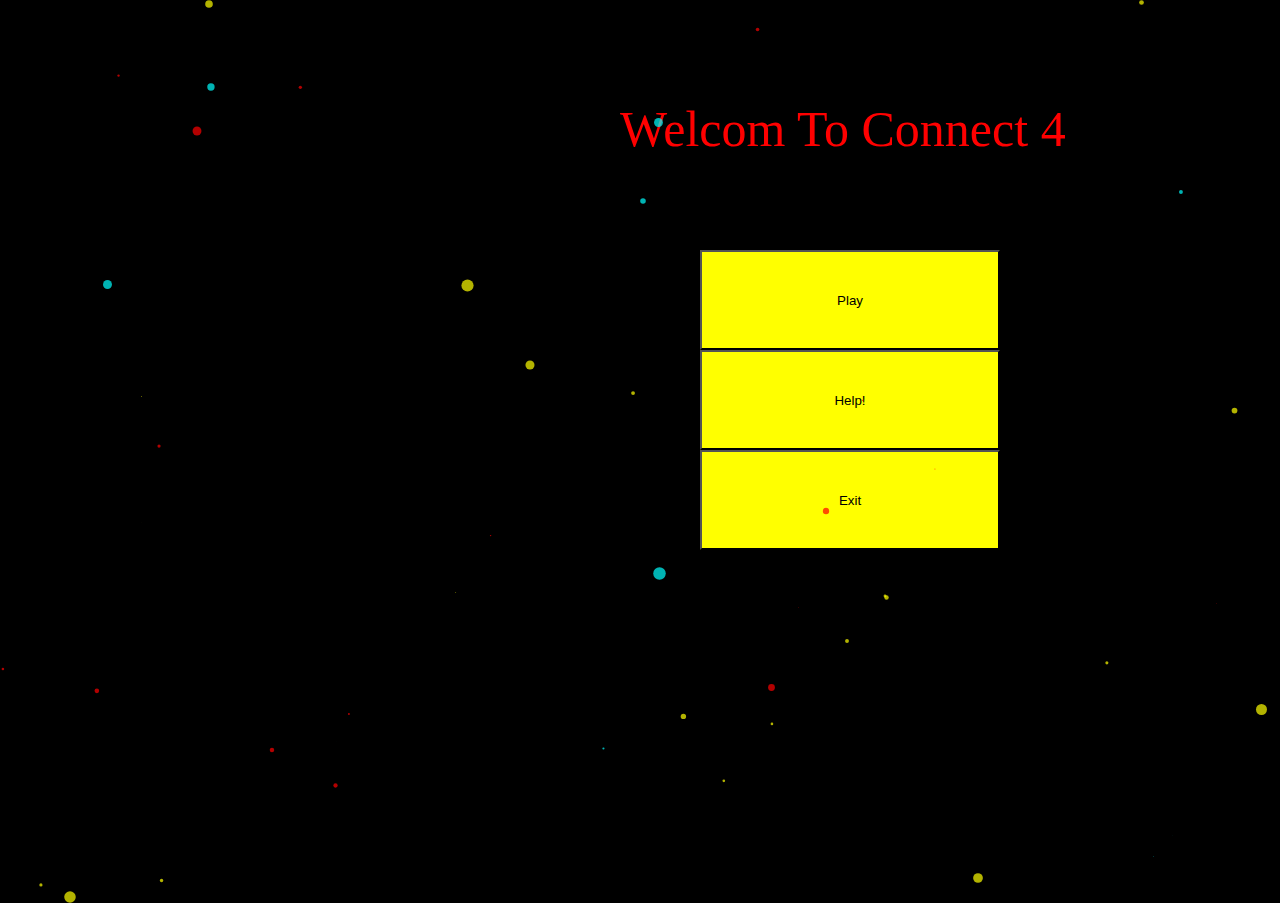
<file: connect4/Connect4.html>
<!DOCTYPE html>
<html lang="en">

<head>
    <meta charset="UTF-8">
    <meta http-equiv="X-UA-Compatible" content="IE=edge">
    <meta name="viewport" content="width=device-width, initial-scale=1.0">
    <link rel="stylesheet" href="style/style.css">
    <title>Document</title>
</head>

<body onload="load()">


    <h2 id="winner"></h2>
    <button id="playAgain" onclick="playAgain()">Play Again</button>



    <div id="menu">
        <button id="play" onclick="Start()">Play</button>
        <button id="help" onclick="help()">Help!</button>
        <button id="Exit" onclick="exit()">Exit</button>
        <button id="Back" onclick="back()">Back</button>
        <pre id="description">
You need to Connect the same four color 
horizontal or Vertical or Diagonal or reverse Diagonal    
        </pre>

    </div>

    <div id="game">


        <div id="grid">

            <div class="place" id="0-0"></div>
            <div class="place" id="0-1"></div>
            <div class="place" id="0-2"></div>
            <div class="place" id="0-3"></div>
            <div class="place" id="0-4"></div>
            <div class="place" id="0-5"></div>
            <div class="place" id="0-6"></div>

            <div class="place" id="1-0"></div>
            <div class="place" id="1-1"></div>
            <div class="place" id="1-2"></div>
            <div class="place" id="1-3"></div>
            <div class="place" id="1-4"></div>
            <div class="place" id="1-5"></div>
            <div class="place" id="1-6"></div>

            <div class="place" id="2-0"></div>
            <div class="place" id="2-1"></div>
            <div class="place" id="2-2"></div>
            <div class="place" id="2-3"></div>
            <div class="place" id="2-4"></div>
            <div class="place" id="2-5"></div>
            <div class="place" id="2-6"></div>

            <div class="place" id="3-0"></div>
            <div class="place" id="3-1"></div>
            <div class="place" id="3-2"></div>
            <div class="place" id="3-3"></div>
            <div class="place" id="3-4"></div>
            <div class="place" id="3-5"></div>
            <div class="place" id="3-6"></div>

            <div class="place" id="4-0"></div>
            <div class="place" id="4-1"></div>
            <div class="place" id="4-2"></div>
            <div class="place" id="4-3"></div>
            <div class="place" id="4-4"></div>
            <div class="place" id="4-5"></div>
            <div class="place" id="4-6"></div>

            <div class="place" id="5-0"></div>
            <div class="place" id="5-1"></div>
            <div class="place" id="5-2"></div>
            <div class="place" id="5-3"></div>
            <div class="place" id="5-4"></div>
            <div class="place" id="5-5"></div>
            <div class="place" id="5-6"></div>

        </div>



        <div id="red">
        </div>
        <div id="yellow">
        </div>
    </div>

    <audio id="winSound">
        <source src="tadaa.mp3">
    </audio>

    <audio id="slideSound">
        <source src="slide.mp3">
    </audio>
    <audio id="selectSound">
        <source src="select.mp3">
    </audio>

    <div id="register">



        <label style="display: none;" id="player1">Player 1 </label>
        <input type="text" id="player1-in">
        <label style="display: none;" id="player2">Player 2 </label>
        <input type="text" id="player2-in">


    </div>

    <div id="welcome"> Welcom To Connect 4</div>
    <button id="Start" onclick="Home()"> Start </button>
    <button id="back" onclick="back()"> back </button>


    <script src="script/script.js"></script>
</body>

</html>
</file>
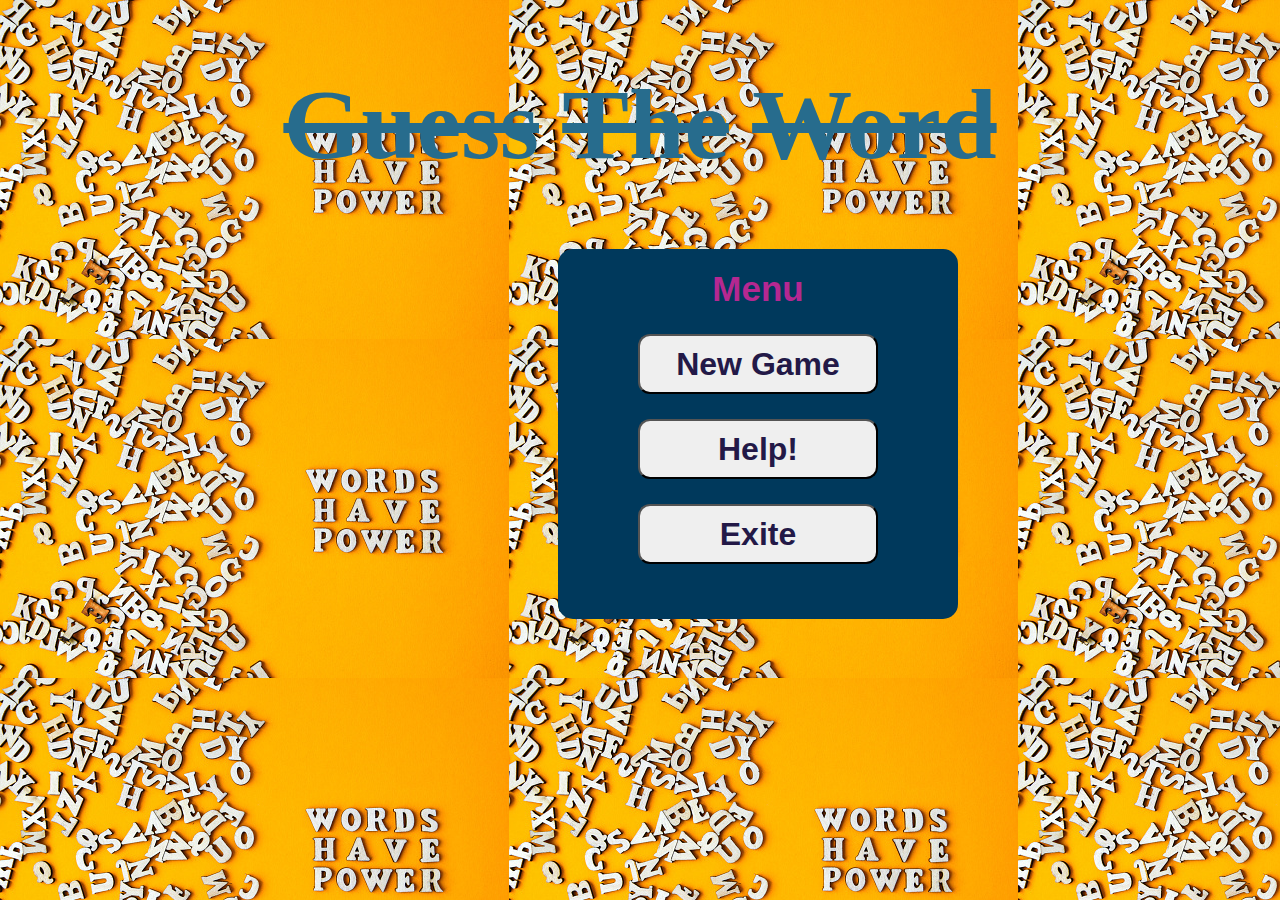
<file: Gues the word/gues the word.html>
<!DOCTYPE html>
<html lang="en">

<head>
    <meta charset="UTF-8">
    <meta http-equiv="X-UA-Compatible" content="IE=edge">
    <meta name="viewport" content="width=device-width, initial-scale=1.0">
    <title>gues the word</title>
    <link rel="stylesheet" href="style.css">
</head>

<body>
    <header>
        <h1><del>Guess</del> <del>The</del> <del>Word</del></h1>
    </header>

    <main>
        <section>
            <header>

            </header>
            <div id="container">
                <h2><del>Guess</del> <del>The</del> <del> Word</del></h2>
                <p id="choosenword"></p>
                <span class="hint">#Hint:</span><span id="choosenhint" class="hint"></span><br><br><br><br><br>
                <input id="answer" type="button" value="Hint" onclick="PutHint()">
                <input id="userInput" type="text" placeholder="Enter Ur Word">
                <span id="counter1">score : </span><span id="counter2">0</span><br><br><br>
                <input class="checkbutton" id="changer" type="button" value="Chang word" onclick="putword_puthint()">
                <input class="checkbutton" id="checker" type="button" value="Check word" onclick="checkword()"><br><br>
                <p id="result"></p>

                <meter id="progress1" min="0" max="120" value="120"></meter><br>
                <div id="timer">
                    <p> <span id="remainingTime"> remaining time </span> <span id="time"> 02 : 00 </span></p>
                </div>

                <audio id="playmusic" src="Places.mp3"></audio>
                <audio id="clickedsound" src="Click Sound Effect.mp3"></audio>
                <audio id="hintsound" src="Magical Sound Effects.mp3"></audio>
                <audio id="wrongsound" src="Wrong Answer Sound effect.mp3"></audio>
                <audio id="correctsound" src="Correct answer sound effect _ No copyright.mp3"></audio>
                <audio id="gameoversound" src="Game Over Voice - Sound Effect HD.mp3"></audio>


            </div>
            <div class="popup" id="menu">Menu <br>
                <button class="newgame" onclick="Timer(),NewGame()">New Game</button>           
                <button class="newgame" onclick="DisplayInfo()">Help!</button>
                <button class="newgame" onclick="Exite()">Exite</button>
            </div>

            <div class="popup" id="ContainerOfResult">Result<br>
                <p id="result2"></p>
                <button class="newgame" id="backtomenu1" onclick="BackTomenu()">BACK</button>
            </div>

            <div class="popup" id="ContainerOfInfo">Game Info<br>
                <p id="result3"></p>
                <button class="newgame" id="backtomenu2" onclick="BackTomenu()">BACK</button>
            </div>

            <div class="popup" id="ContainerOfScoreInfo">Score Info<br>
                <p id="result4"></p>
                <button class="newgame" id="backtomenu3" onclick="BackTomenu()">BACK</button>
            </div>
            <div class="popup" id="UserNameMenu">User Info<br>
                <input id="inputusername" type="text" placeholder="Enter User Name"> <br>
                <button class="username" id="backtomenu4" onclick="BackTomenu()">BACK</button>
                <button class="username" id="sendusername" onclick="StartGame()">OK</button>
            </div>
        </section>
    </main>






    <script src="gues the word.js"></script>
</body>

</html>
</file>
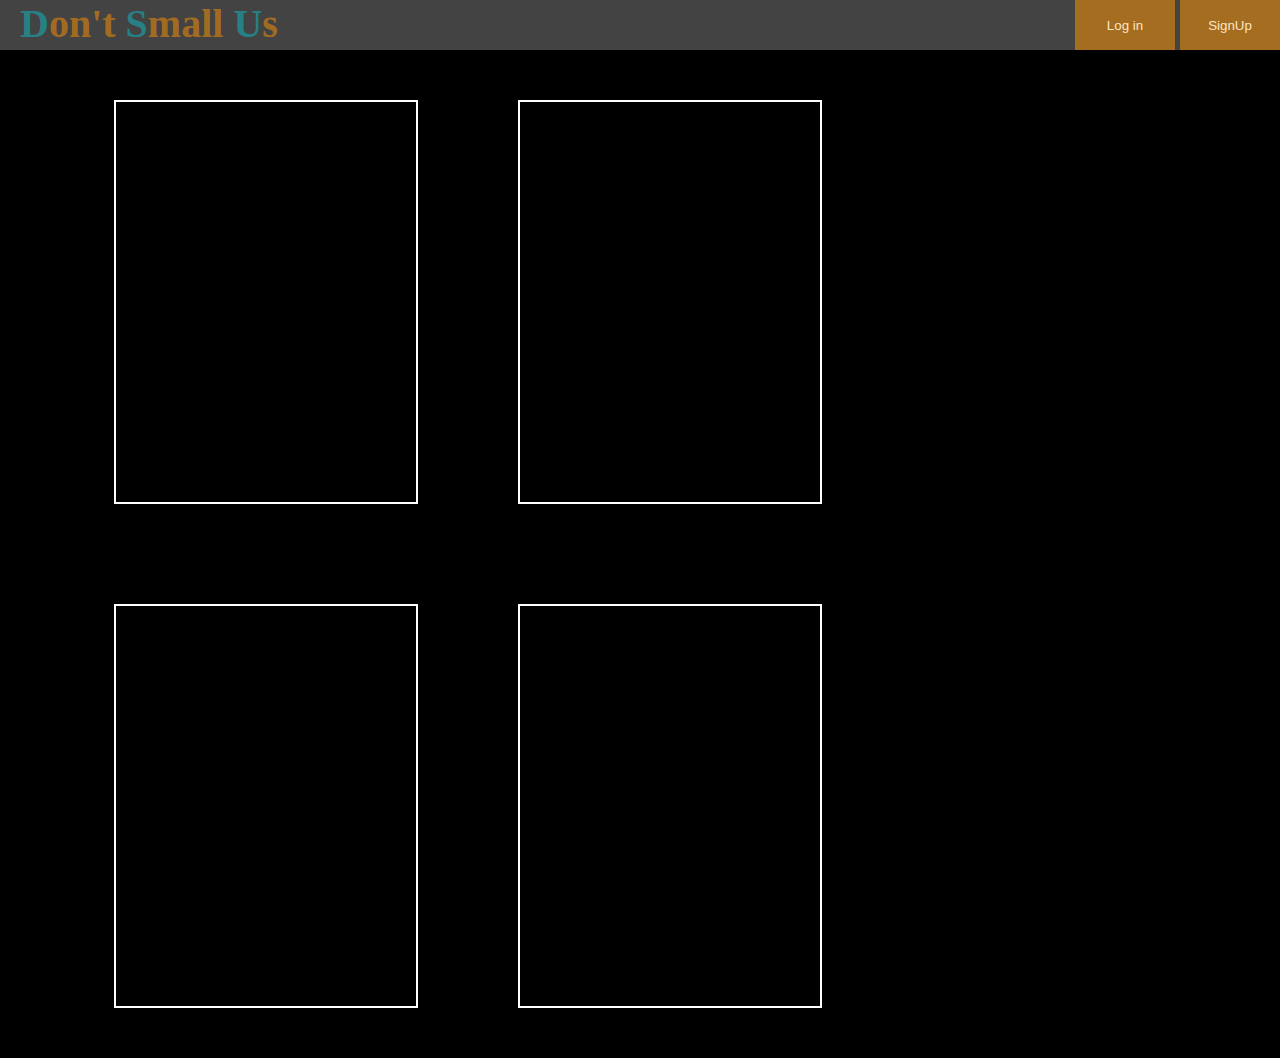
<file: JS PROJECT/Home.html>
<!DOCTYPE html>
<html lang="en">

<head>
    <meta charset="UTF-8">
    <meta http-equiv="X-UA-Compatible" content="IE=edge">
    <meta name="viewport" content="width=device-width, initial-scale=1.0">
    <title>Document</title>
    <style>
        body {
            background-color: black;
            margin: 0px;
        }


        .games {
            width: 300px;
            height: 400px;
            border: 2px solid white;
            margin: 50px;
            float: left;
        }

        #main {
            width: 90%;
            margin: auto;
        }

        #nav {
            background-color: rgb(67, 67, 67);
            width: 100%;
            height: 50px;
        }
        /* #nav2 {
            background-color: rgb(67, 67, 67);
            width: 100%;
            height: 100px;
            
        } */

        .Sign {
            width: 100px;
            height: 50px;
            background-color: rgba(255, 149, 0, 0.518);
            color: bisque;
            border: 0 solid white;
            float: right;
            margin-left: 5px;
        }
        .Sign:hover{
            border: 1px solid black;
            background-color: chocolate;
            color: black;
        }
    </style>
</head>

<body>

    <div id="nav">
        <button class="Sign">SignUp</button>
        <button class="Sign">Log in</button>
        <b style="color: rgba(255, 149, 0, 0.518); vertical-align: center; font-size: 40px; margin-left:20px;">
            <b style="color: rgb(39, 128, 131);">D</b>on't <b style="color: rgb(39, 128, 131);">S</b>mall <b style="color: rgb(39, 128, 131);">U</b>s</b>

            <!-- <img src="logo.png" style="width: 50px; height: 50px;"> -->

    </div>

    <div id="main">
        <div class="games"></div>
        <div class="games"></div>
        <div class="games"></div>
        <div class="games"></div>
    </div>

    <!-- <div id="nav2"></div> -->
</body>

</html>
</file>
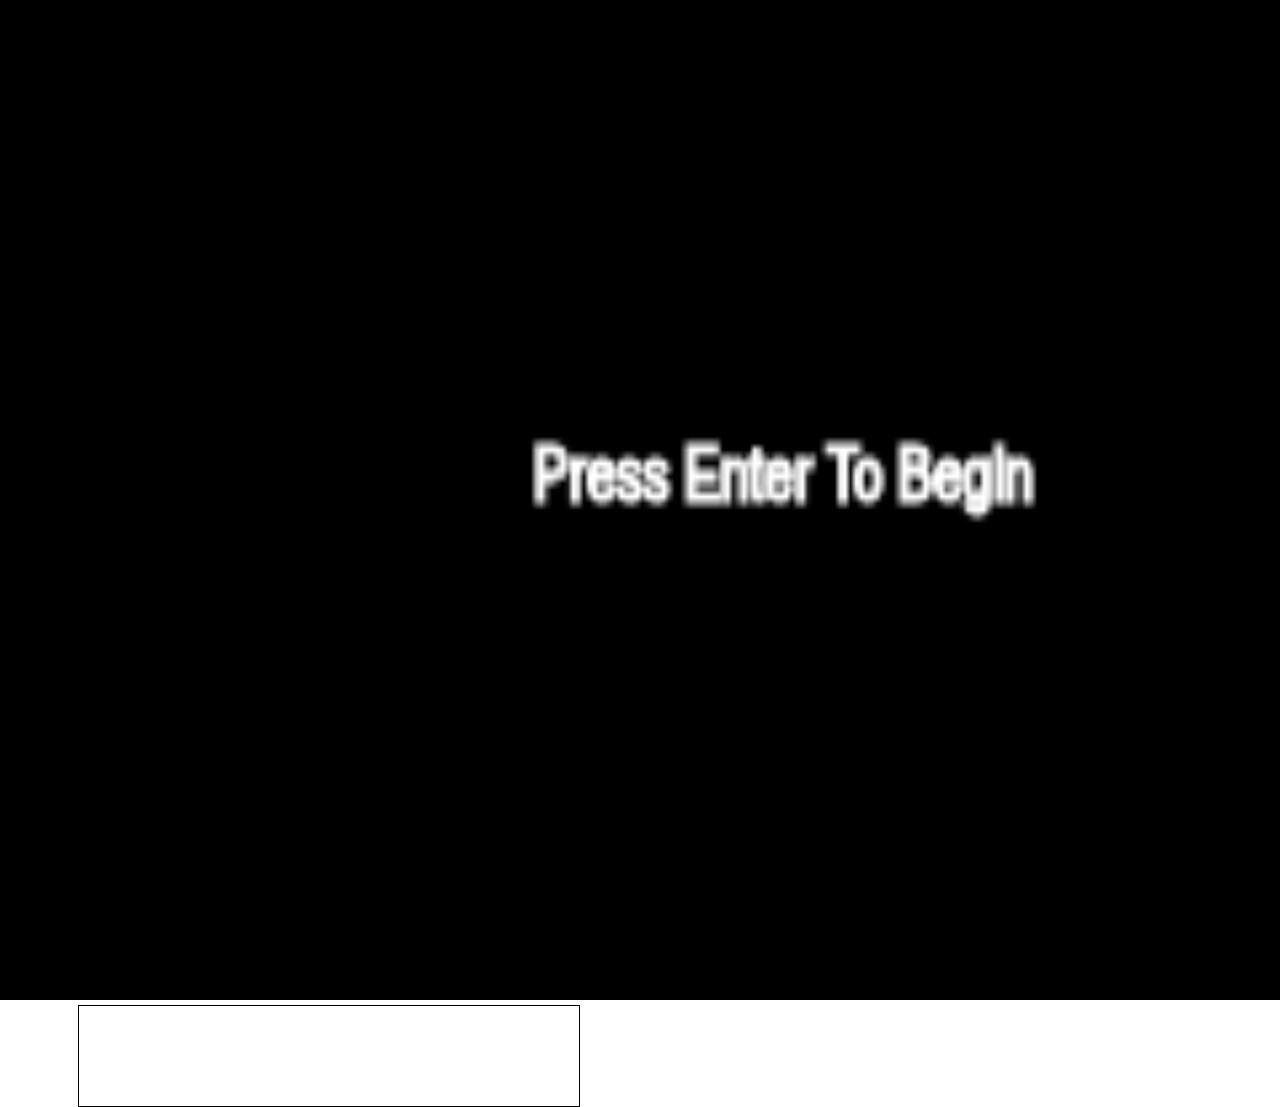
<file: JS PROJECT/Project.html>
<!DOCTYPE html>
<html lang="en">
<head>
    <meta charset="UTF-8">
    <meta http-equiv="X-UA-Compatible" content="IE=edge">
    <meta name="viewport" content="width=device-width, initial-scale=1.0">
    <title>Document</title>
    <style>
        @import url('https://fonts.googleapis.com/css?family=Exo:400,700');

*{
    margin: 0px;
    padding: 0px;
}

body{
    font-family: 'Exo', sans-serif;
}


.context {
    width: 100%;
    position: absolute;
    top:50vh;
    
}

.context h1{
    text-align: center;
    color: #fff;
    font-size: 50px;
}


.area{
    background: #000000;  
    background: -webkit-linear-gradient(to left, #282946, #2e3170);  
    width: 100%;
    height:100vh;
    
   
}

.circles{
    position: absolute;
    top: 0;
    left: 0;
    width: 100%;
    height: 100%;
    overflow: hidden;
}

.circles li{
    position: absolute;
    display: block;
    list-style: none;
    width: 20px;
    height: 20px;
    background: rgba(255, 255, 255, 0.2);
    animation: animate 25s linear infinite;
    bottom: -150px;
    
}

.circles li:nth-child(1){
    left: 25%;
    width: 80px;
    height: 80px;
    animation-delay: 0s;
}


.circles li:nth-child(2){
    left: 10%;
    width: 20px;
    height: 20px;
    animation-delay: 2s;
    animation-duration: 12s;
}

.circles li:nth-child(3){
    left: 70%;
    width: 20px;
    height: 20px;
    animation-delay: 4s;
}

.circles li:nth-child(4){
    left: 40%;
    width: 60px;
    height: 60px;
    animation-delay: 0s;
    animation-duration: 18s;
}

.circles li:nth-child(5){
    left: 65%;
    width: 20px;
    height: 20px;
    animation-delay: 0s;
}

.circles li:nth-child(6){
    left: 75%;
    width: 110px;
    height: 110px;
    animation-delay: 3s;
}

.circles li:nth-child(7){
    left: 35%;
    width: 150px;
    height: 150px;
    animation-delay: 7s;
}

.circles li:nth-child(8){
    left: 50%;
    width: 25px;
    height: 25px;
    animation-delay: 15s;
    animation-duration: 45s;
}

.circles li:nth-child(9){
    left: 20%;
    width: 15px;
    height: 15px;
    animation-delay: 2s;
    animation-duration: 35s;
}

.circles li:nth-child(10){
    left: 85%;
    width: 150px;
    height: 150px;
    animation-delay: 0s;
    animation-duration: 11s;
}



@keyframes animate {

    0%{
        transform: translateY(0) rotate(0deg);
        opacity: 1;
        border-radius: 0;
    }

    100%{
        transform: translateY(-1000px) rotate(720deg);
        opacity: 0;
        border-radius: 50%;
    }

}
       canvas{
        /* background-image: url("thomas-heintz-0tgMnMIYQ9Y-unsplash.jpg"); */
        width: 1600px;
        height: 1000px;
        background-color: black;
       }
    </style>
</head>
<body>
    


<div class="area" >

    <center><canvas id="myCanvas" ></canvas></center>

            <ul class="circles">
                    <li></li>
                    <li></li>
                    <li></li>
                    <li></li>
                    <li></li>
                    <li></li>
                    <li></li>
                    <li></li>
                    <li></li>
                    <li></li>
            </ul>

            <div id="score" style="border: 1px solid rgb(0, 0, 0); width: 500px; height: 100px; float: right; margin-right: 700px;" ></div>

            <audio id="myaudio">
                <source src="poink.mp3" type="audio/mpeg">
                
              Your browser does not support the audio element.
            </audio>
            
    </div >

    


    

    
    
 

      <script src="Project.js"></script>
</body>
</html>
</file>
<file: connect4/style/style.css>
body {
    background-color: black;
    overflow: hidden;
}

.ball {
    position: absolute;
    border-radius: 100%;
    opacity: 0.7;
}

#welcome {
    width: 500px;
    height: 100px;
    color: red;
    font-size: 50px;
    position: absolute;
    left: 620px;
    top: 100px;
}

#titel {

    color: red;
    text-align: center;

}

#game {
    display: none;
}

#grid {
    display: grid;
    grid-template-columns: repeat(7, 110px);
    grid-template-rows: repeat(6, 110px);
    background-color: rgb(3, 160, 108);
    width: 770px;
    height: 660px;
    margin: auto;
    justify-content: center;
    z-index: 1;

}
#description{
    background-color: red;
    width: 600px;
    height: 100px;
    padding: 5px;
    font-size: 20px;
    color: white;
    position: absolute;
    top: 200px;
    left: 550px;
    display: none;

}

#winner {
    text-align: center;

}

.place {
    border: 10px solid white;
    border-radius: 50%;
    background-color: black;
}

#red {
    display: flex;
    position: absolute;
    padding-left: 20px;
    padding-top: 5px;
    top: 80px;
    width: 200px;
    height: 659px;
    border: 1px red solid;
    float: left;
    flex-wrap: wrap;
}

#yellow {
    display: flex;
    position: absolute;
    padding-left: 20px;
    padding-top: 5px;

    right: 10px;
    top: 80px;
    width: 200px;
    height: 659px;
    border: 1px yellow solid;
    flex-wrap: wrap;
    float: right;
}

#Start {
    position: absolute;
    top: 200px;
    left: 700px;
    width: 300px;
    height: 100px;
    background-color: yellow;
    display: none;
}

#Start:hover,
#back:hover,#Back:hover {
    background-color: red;
    color: white;
    cursor: pointer;
}

#back,#Back {
    position: absolute;
    top: 350px;
    left: 700px;
    width: 300px;
    height: 100px;
    background-color: yellow;
    display: none;
}

#register {
    position: absolute;
    left: 500px;
}

#player1 {
    color: red;
    font-size: 20px;
    margin-right: 20px;
}

#player2 {
    color: yellow;
    margin-right: 20px;
    font-size: 20px;
}

#player1-in {

    width: 200px;
    height: 30px;
    margin-right: 60px;
    display: none;
}

#player2-in {
    width: 200px;
    height: 30px;
    display: none;

}

#play {
    position: absolute;
    top: 250px;
    left: 700px;
    width: 300px;
    height: 100px;
    background-color: yellow;
}

#help {
    position: absolute;
    top: 350px;
    left: 700px;
    width: 300px;
    height: 100px;
    background-color: yellow;
}

#play:hover,
#help:hover,
#Exit:hover,
#playAgain:hover {
    background-color: red;
    color: white;
    cursor: pointer;
}

#Exit {
    position: absolute;
    top: 450px;
    left: 700px;
    width: 300px;
    height: 100px;
    background-color: yellow;
}
#playAgain{
    position: absolute;
    top: 450px;
    left: 700px;
    width: 300px;
    height: 100px;
    background-color: yellow;
    opacity: 0;
    display: none;
}
</file>
<file: Gues the word/style.css>
body {
    background-image: url('word1.jpg');
    background-attachment: fixed;
}

h1 {
    text-align: center;
    color: rgb(39, 108, 141);
    font-size: 100px;
}

h2 {
    width: max-content;
    text-align: center;
    color: rgb(152, 31, 122);
    font-size: 50px;
    border-left: 5px solid rgb(152, 31, 122);
    border-right: 5px solid rgb(152, 31, 122);
    margin-left: 280px;
    border-radius: 12px;
}

#container {
    border: 5px solid rgb(171, 121, 20);
    background-color: #023d5f;
    border-radius: 30px;
    width: 60%;
    height: 600px;
    margin-left: 300px;
    position: absolute;
    display: none;
}

#choosenword {
    font-size: xx-large;
    font-weight: bold;
    font-family: system-ui, -apple-system, BlinkMacSystemFont, 'Segoe UI', Roboto, Oxygen, Ubuntu, Cantarell, 'Open Sans', 'Helvetica Neue', sans-serif;
    margin-left: 380px;
    border-bottom: 3px solid #b8399a;
    border-radius: 10px;
    width: fit-content;
    color: #ffffff;
}

.hint {
    font-size: 18px;
    font-weight: bold;
    font-family: Cambria, Cochin, Georgia, Times, 'Times New Roman', serif;
    color: rgb(171, 121, 20);
    margin-left: 20px;

    border-bottom: 1px solid rgb(108, 103, 2);
}


#userInput {
    border: 2px solid rgb(171, 171, 171);
    border-radius: 12px;
    width: 300px;
    height: 40px;
    margin-left: 50px;
    font-size: larger;
    background-color: #fdcc2d;
}

#answer {
    background-color: #712779;
    color: azure;
    border-radius: 12px;
    font-size: 15px;
    width: 100px;
    height: 40px;
    margin-left: 180px;
    cursor: pointer;

}

#counter1 {
    color: green;
    width: 100px;
    height: 40px;
    margin-left: 100px;
    font-size: xx-large;
    font-weight: bolder;

}

#counter2 {
    color: green;
    width: 100px;
    height: 40px;
    font-size: xx-large;
    font-weight: bolder;

}

.checkbutton {

    background-color: #efbc15;
    color: azure;
    border-radius: 12px;
    font-size: 15px;
    width: 100px;
    height: 40px;
    margin-left: 260px;
    cursor: pointer;
}


#result {
    width: fit-content;
    height: 30px;
    font-size: x-large;
    font-weight: bold;
    font-family: system-ui, -apple-system, BlinkMacSystemFont, 'Segoe UI', Roboto, Oxygen, Ubuntu, Cantarell, 'Open Sans', 'Helvetica Neue', sans-serif;
    margin-left: 335px;
    border-radius: 10px;

}

#timer {
    width: 30%;
    height: 40px;
    position: absolute;
    bottom: 1%;
    top: 122%;
    left: 34.5%;
    text-align: center;
}

#timer p {
    margin-top: -180px;
    margin-left: 17px;
    color: rgb(248, 232, 187);
    ;

}

#remainingTime {

    font-size: 15px;
    font-weight: bolder;
    font-family: sans-serif;
}

#time {
    font-size: 15px;
    font-weight: bolder;
    color: rgb(255, 255, 89);
    font-family: sans-serif;
}

#progress1 {
    position: absolute;
    width: 25%;
    height: 80px;
    left: 37%;
    margin-top: -10px;
    color: brown;
}

#progress2 {
    position: absolute;
    width: 25%;
    height: 80px;
    left: 37%;
    margin-top: -10px;
}

.progress2::-webkit-meter-optimum-value {
    background: green;
}

.progress1::-webkit-meter-optimum-value {
    background: red;
}

.popup {
    position: absolute;
    width: 400px;
    height: 350px;
    margin-left: 550px;
    border-radius: 15px;
    background-color: #00395c;
    text-align: center;
    font-family: Arial, Helvetica, sans-serif;
    font-size: 35px;
    font-weight: bold;
    color: rgb(181, 40, 145);
    padding-top: 20px;


}

#ContainerOfResult {
    display: none;

}
#backtomenu1{
    margin-top: 100px;
}

#result2 {
    width: fit-content;
    margin-left: 40px;
    text-align: center;
    color: #ffcf30;
}

#ContainerOfInfo {
    display: none;
    padding: 10px;

}

#result3 {
    width: fit-content;
    font-size: large;
    text-align: center;
    color: #ac870d;
}

#ContainerOfScoreInfo {
    display: none;
    padding: 10px;

}

#backtomenu2{
    margin-top: 20px;
}

#result4 {
    width: fit-content;
    font-size: large;
    text-align: center;
    color:  #ac870d;
}

.username {
    width: 40%;
    height: 60px;
    left: 37%;
    margin-top: 70px;
    border-radius: 12px;
    font-family: Arial, Helvetica, sans-serif;
    font-size: x-large;
    font-weight: bold;
    color: #231947;
    cursor: pointer;

}

#inputusername {
    width: 60%;
    height: 60px;
    left: 37%;
    margin-top: 30px;
    border-radius: 12px;
    font-family: Arial, Helvetica, sans-serif;
    font-size: x-large;
    font-weight: bold;
    color: #231947;
}

#UserNameMenu {
    display: none;
}

.newgame {
    width: 60%;
    height: 60px;
    left: 37%;
    margin-top: 25px;
    border-radius: 12px;
    font-family: Arial, Helvetica, sans-serif;
    font-size: xx-large;
    font-weight: bold;
    color: #231947;
    cursor: pointer;

}
</file>
